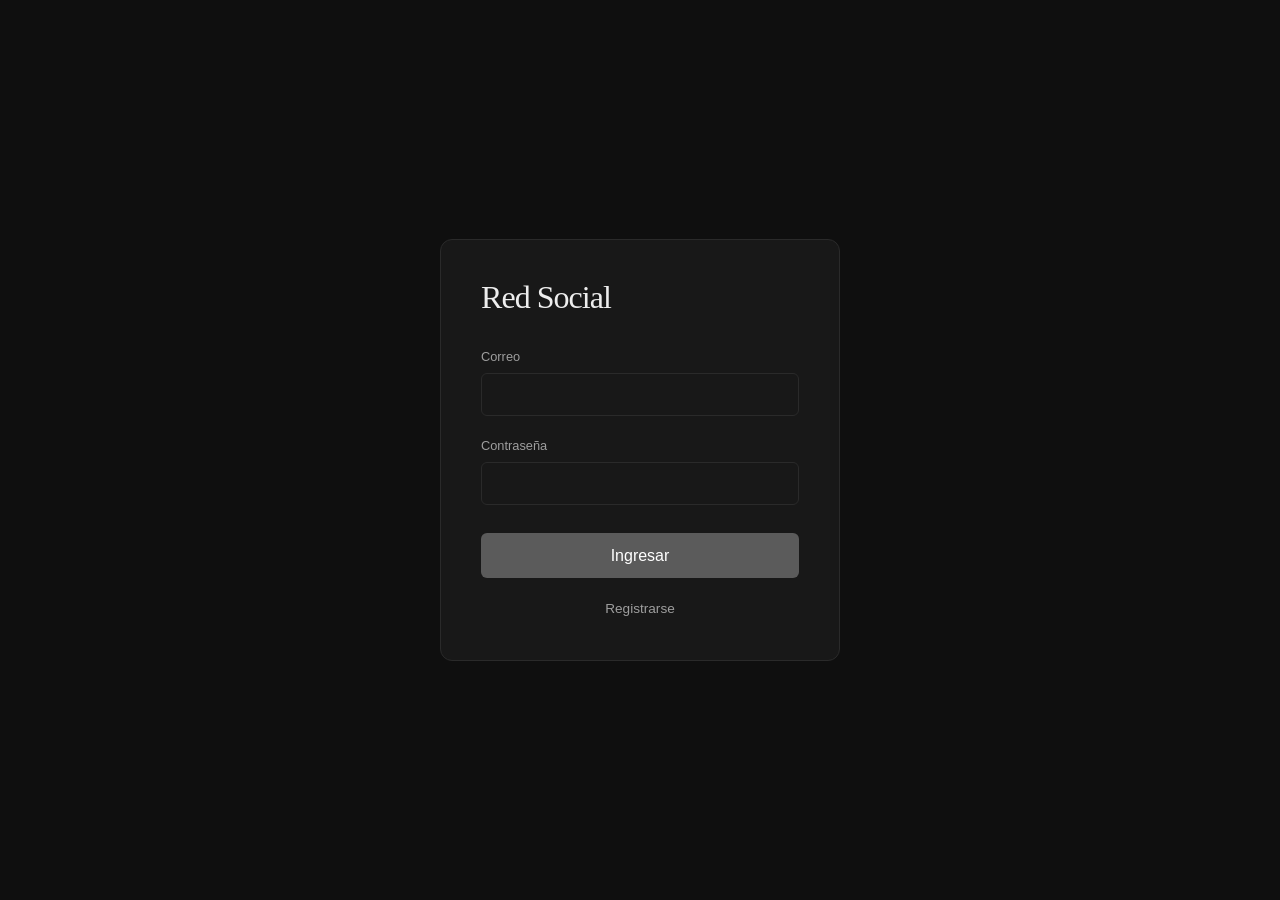
<file: FRONT/index.html>
<!doctype html>
<html lang="es">

<head>
    <meta charset="UTF-8" />
    <meta name="viewport" content="width=device-width, initial-scale=1.0" />
    <link rel="stylesheet" href="style.css">
    <title>Red Social</title>
</head>

<body>
    <main>
        <h1>Red Social</h1>
        <label>Correo
            <input type="email" id="txtCorreo" name="txtCorreo" required>
        </label>
        <label>Contraseña
            <input type="password" name="txtContrasena" id="txtContrasena">
        </label>
        <input type="button" value="Ingresar" class="button" onclick="consultar()">
        <a href="registro.html" class="navegacion">Registrarse</a>
    </main>

    <script src="js/index.js"></script>
</body>

</html>
</file>
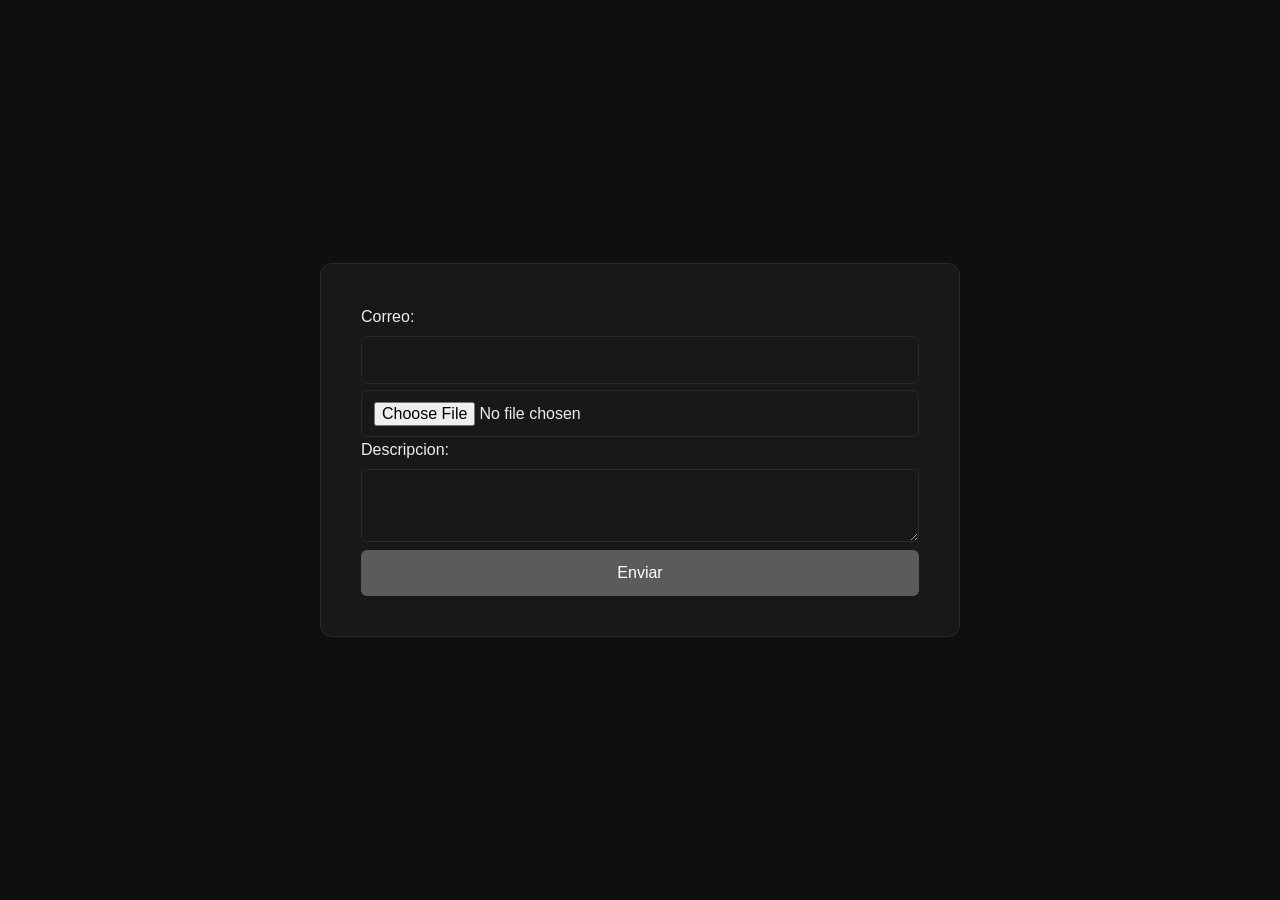
<file: FRONT/fotos.html>
<!doctype html>
<html lang="es">
    <head>
        <meta charset="UTF-8" />
        <meta name="viewport" content="width=device-width, initial-scale=1.0" />
        <link rel="stylesheet" href="style.css" />
        <title>Fotos</title>
    </head>
    <body>
        <main id="formFotos">
            Correo:
            <input type="email" id="txtEmail" name="txtEmail" />
            <input type="file" name="foto" id="foto" />
            Descripcion:
            <textarea name="txtDescripcion" id="txtDescripcion"></textarea>
            <input type="button" value="Enviar" class="button" onclick="enviarFoto()"/>
        </main>
        <script src="js/fotos.js"></script>
    </body>
</html>
</file>
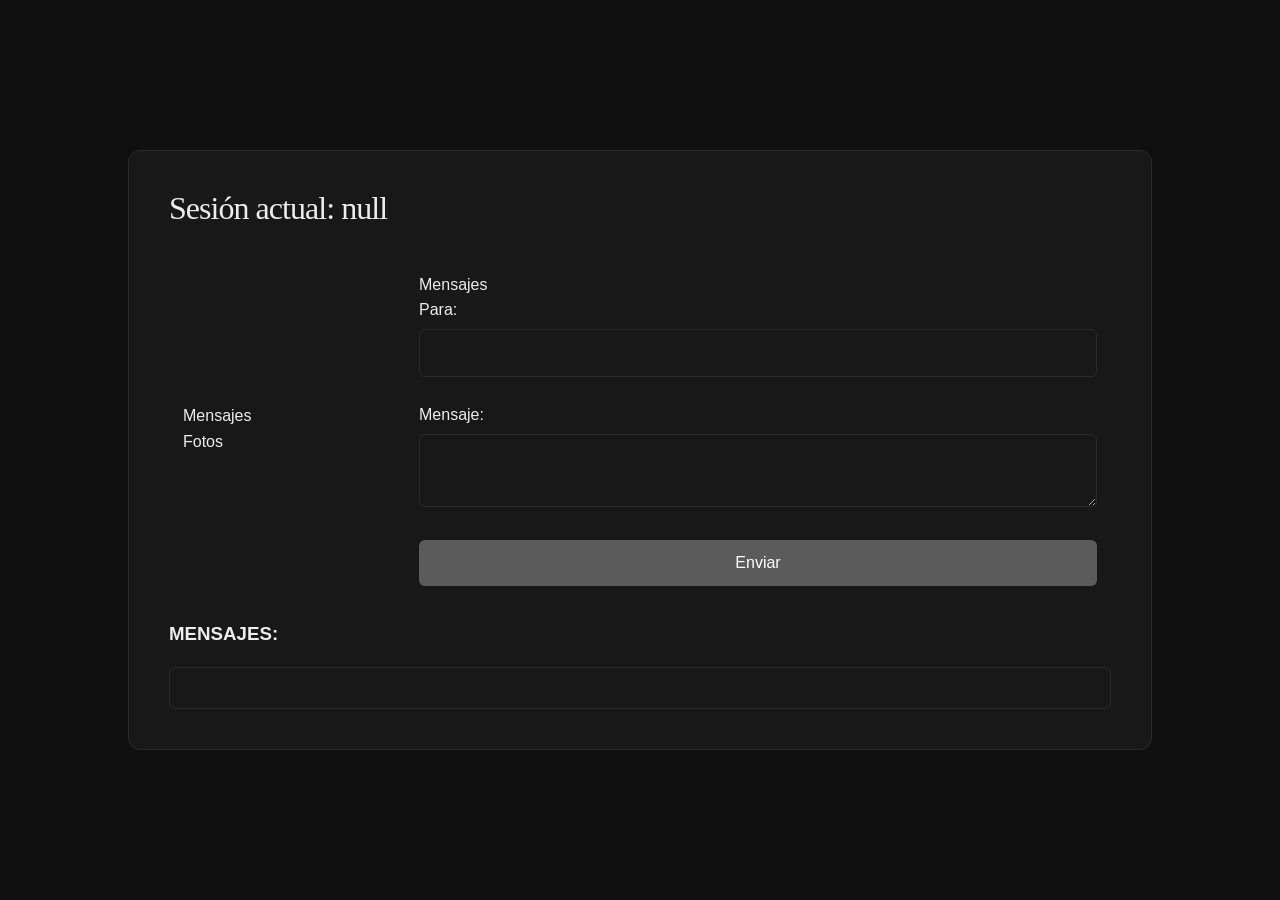
<file: FRONT/principal.html>
<!doctype html>
<html lang="es">
    <head>
        <meta charset="UTF-8" />
        <meta name="viewport" content="width=device-width, initial-scale=1.0" />
        <link rel="stylesheet" href="style.css" />
        <title>Pagina Principal</title>
    </head>
    <body>
        <main id="principal">
            <h1 id="lblBienvenido">Bienvenido:</h1>
            <table width="100%">
                <tr>
                    <td width="25%">
                        Mensajes
                        <br />
                        Fotos
                    </td>
                    <td width="75%">
                        Mensajes
                        <br />
                        Para:
                        <input type="email" id="txtEmail" />
                        <br />
                        Mensaje:
                        <textarea name="txtMensaje" id="txtMensaje"></textarea>
                        <br />
                        <input
                            type="button"
                            value="Enviar"
                            class="button"
                            onclick="enviarMensaje()"
                        />
                    </td>
                </tr>
            </table>
            <!--<button onclick="leerMensajes()" id="btnReloadMessages">
                Listar Mensajes
            </button>-->
            <h3>MENSAJES:</h3>
            <div id="mensajes"></div>
        </main>
        <script src="js/principal.js"></script>
    </body>
</html>
</file>
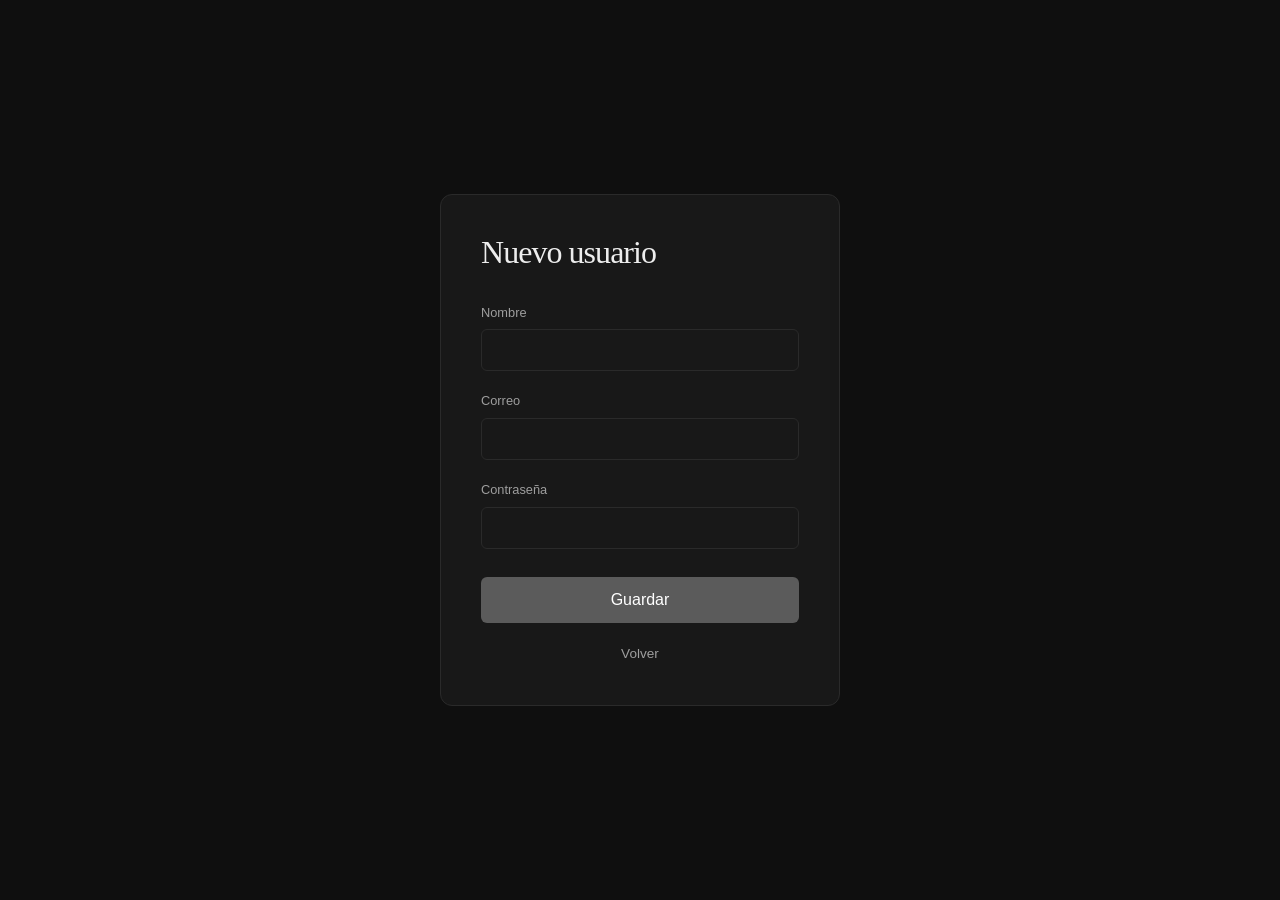
<file: FRONT/registro.html>
<!DOCTYPE html>
<html lang="es">

<head>
    <meta charset="UTF-8">
    <meta name="viewport" content="width=device-width, initial-scale=1.0">
    <link rel="stylesheet" href="style.css">
    <title>Registro</title>
</head>

<body>
    <main>
        <h1>Nuevo usuario</h1>
        <label>Nombre
            <input type="text" name="txtNombre" id="txtNombre">
        </label>
        <label>Correo
            <input type="email" name="txtCorreo" id="txtCorreo">
        </label>
        <label>Contraseña
            <input type="password" name="txtContrasena" id="txtContrasena">
        </label>
        <input type="button" value="Guardar" class="button" onclick="registro()">
        <a href="index.html" class="navegacion">Volver</a>
    </main>

    <script src="js/registro.js"></script>
</body>

</html>
</file>
<file: FRONT/style.css>
:root {
    /*  Paleta de colores claros */
    /* --bg: #FBFBFA;
    --surface: #FFFFFF;
    --text: #111111;
    --muted: #787774;
    --border: #EAEAEA;
    --accent: #111111; */

    /*  Paleta de colores obscuros */
    --bg: #0f0f0f;
    --surface: #181818;
    --text: #ededed;
    --muted: #9e9e9e;
    --border: #2a2a2a;
    --accent: #5b5b5b;
}

* {
    box-sizing: border-box;
}

body {
    margin: 0;
    min-height: 100vh;
    display: grid;
    place-items: center;
    padding: 24px;
    background: var(--bg);
    color: var(--text);
    font-family: "SF Pro Display", "Geist Sans", "Helvetica Neue", sans-serif;
    line-height: 1.6;
}

main {
    width: 100%;
    max-width: 400px;
    padding: 40px;
    background: var(--surface);
    border: 1px solid var(--border);
    border-radius: 12px;
}

h1 {
    margin: 0 0 32px;
    font-family: "Newsreader", "Instrument Serif", Georgia, serif;
    font-size: 2rem;
    font-weight: 500;
    line-height: 1.1;
    letter-spacing: -0.03em;
}

label {
    display: block;
    margin-bottom: 20px;
    font-size: 0.8rem;
    color: var(--muted);
}

input:not(.button) {
    display: block;
    width: 100%;
    margin-top: 6px;
    padding: 10px 12px;
    font: inherit;
    color: var(--text);
    background: var(--surface);
    border: 1px solid var(--border);
    border-radius: 6px;
    outline: none;
    transition: border-color 0.2s;
}

input:not(.button):focus {
    border-color: var(--text);
}

.button {
    width: 100%;
    margin-top: 8px;
    padding: 10px 12px;
    font: inherit;
    color: #ffffff;
    background: var(--accent);
    border: 0;
    border-radius: 6px;
    cursor: pointer;
    transition:
        background 0.2s,
        transform 0.1s;
}

.button:hover {
    background: #333333;
}

.button:active {
    transform: scale(0.98);
}

.navegacion {
    display: block;
    margin-top: 20px;
    font-size: 0.85rem;
    text-align: center;
    color: var(--muted);
    text-decoration: none;
}

.navegacion:hover {
    color: var(--text);
}

td {
    padding: 12px;
}

textarea {
    display: block;
    width: 100%;
    margin-top: 6px;
    padding: 10px 12px;
    font: inherit;
    color: var(--text);
    background: var(--surface);
    border: 1px solid var(--border);
    border-radius: 6px;
    outline: none;
    transition: border-color 0.2s;
}

#principal {
    max-width: 80dvw;
}

#btnReloadMessages {
    margin-top: 8px;
    padding: 10px 12px;
    font: inherit;
    color: #ffffff;
    background: var(--accent);
    border: 0;
    border-radius: 6px;
    cursor: pointer;
    transition:
        background 0.2s,
        transform 0.1s;
}

#txtListaMensajes {
    min-height: 25rem;
}

#mensajes {
    border: 1px solid var(--border);
    border-radius: 6px;
    padding: 20px;
    max-height: 500px;
    overflow-y: scroll;
    scrollbar-color: var(--accent) var(--bg);
}

.mensaje {
    padding: 12px;
    border: 1px solid var(--border);
    border-radius: 6px;
    background: var(--bg);
}

#mensajes span {
    text-decoration: underline;
}

#formFotos {
    max-width: 50dvw;
}
</file>
